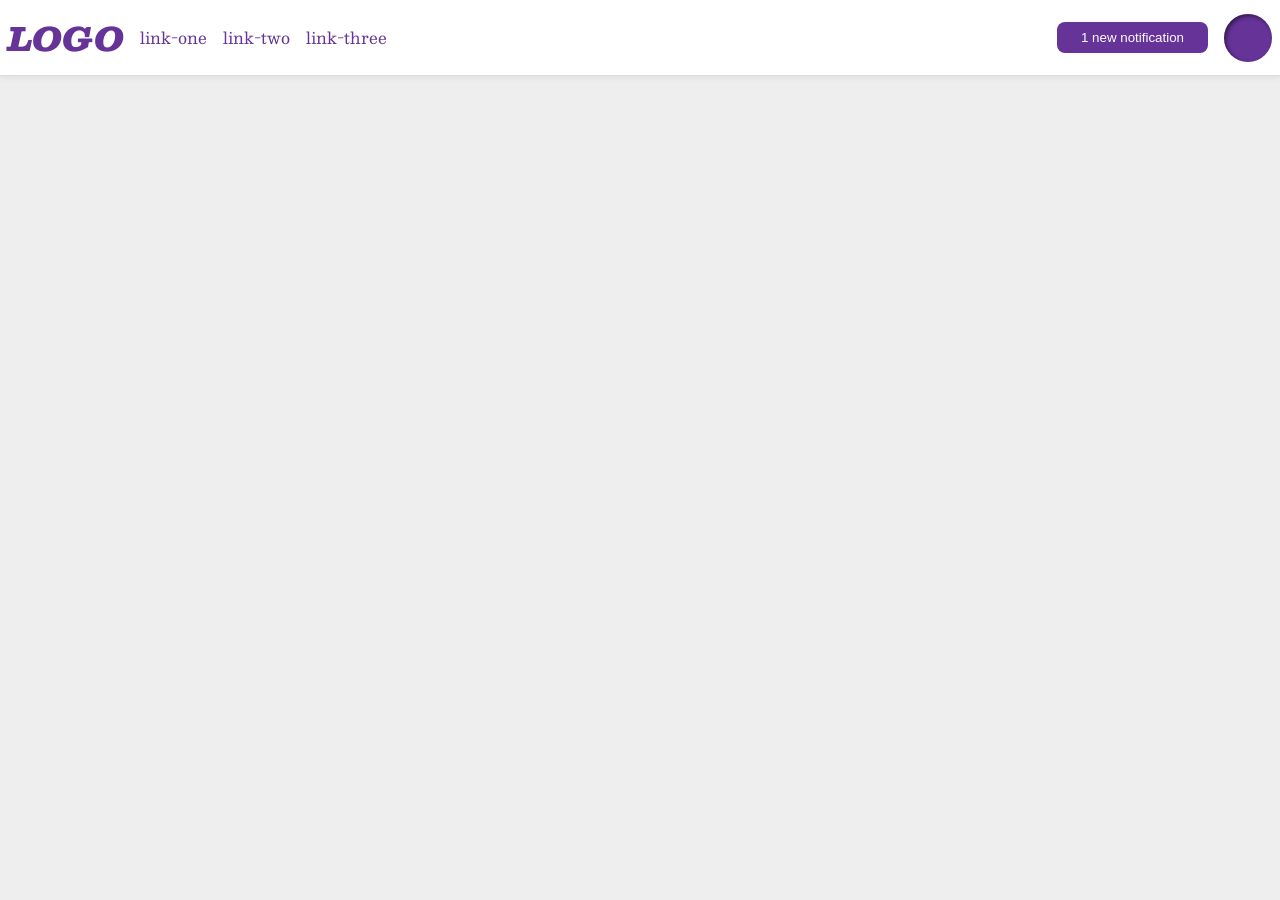
<file: foundations/flex/03-flex-header-2/index.html>
<!DOCTYPE html>
<html lang="en">
  <head>
    <meta charset="UTF-8">
    <meta http-equiv="X-UA-Compatible" content="IE=edge">
    <meta name="viewport" content="width=device-width, initial-scale=1.0">
    <title>Flex Header 2</title>
    <link rel="stylesheet" href="style.css">
  </head>
  <body>
    <div class="header">
      <div class="left">
        <div class="logo">
          LOGO
        </div>
        <ul class="links">
          <li><a href="https://google.com">link-one</a></li>
          <li><a href="https://google.com">link-two</a></li>
          <li><a href="https://google.com">link-three</a></li>
        </ul>
      </div>

      <div class="right">
        <button class="notifications">
          1 new notification
        </button>
        <div class="profile-image"></div>
      </div>
    </div>
  </body>
</html>
</file>
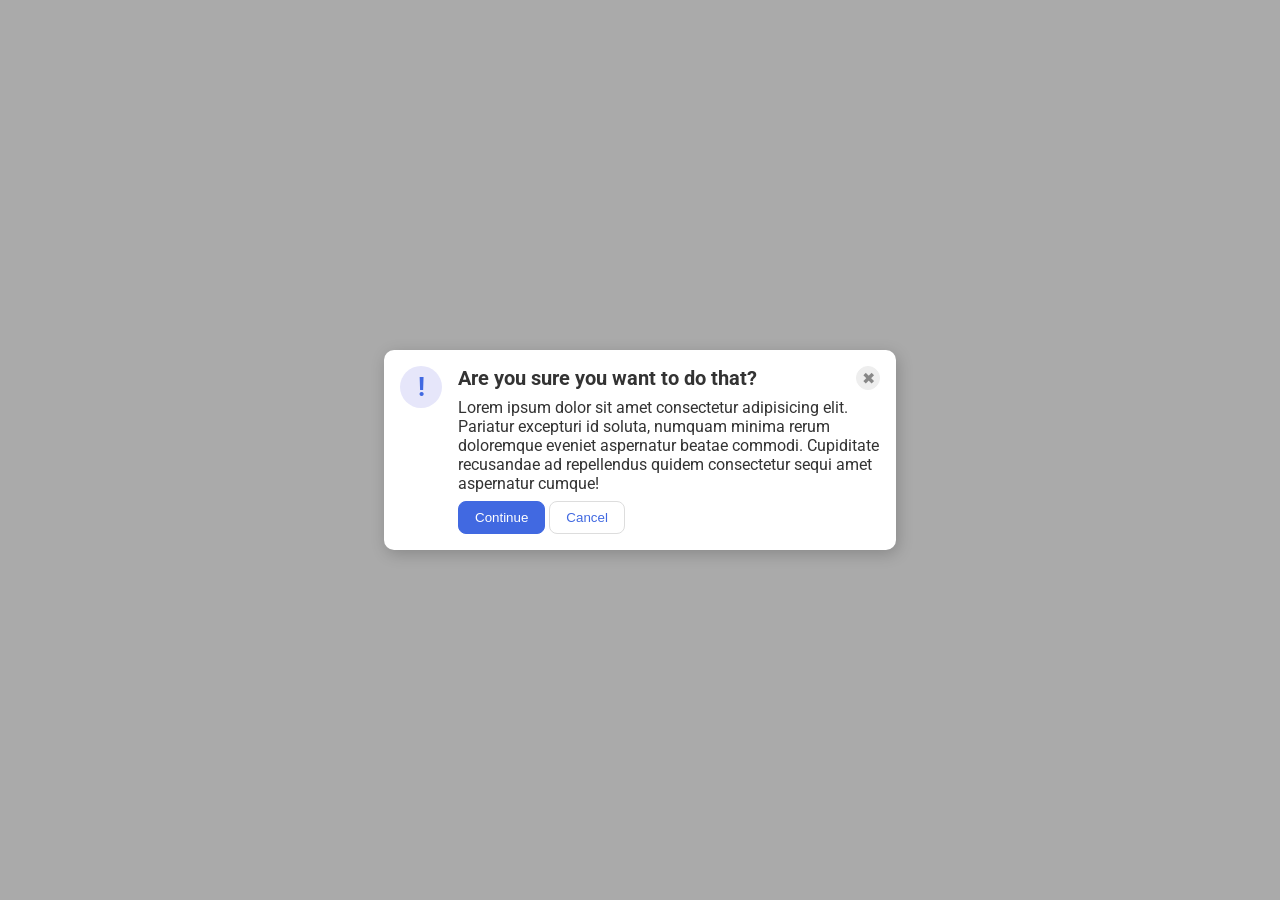
<file: foundations/flex/05-flex-modal/index.html>
<!DOCTYPE html>
<html lang="en">
  <head>
    <meta charset="UTF-8">
    <meta http-equiv="X-UA-Compatible" content="IE=edge">
    <meta name="viewport" content="width=device-width, initial-scale=1.0">
    <link rel="stylesheet" href="style.css">
    <title>Modal</title>
  </head>
  <body>
    <div class="modal"> 
      <div class="icon">!</div>
      <div class="right">
        <div class="top">
          <div class="header">Are you sure you want to do that?</div>
          <button class="close-button">✖</button>
        </div>
        <div class="text">Lorem ipsum dolor sit amet consectetur adipisicing elit. Pariatur excepturi id soluta, numquam minima rerum doloremque eveniet aspernatur beatae commodi. Cupiditate recusandae ad repellendus quidem consectetur sequi amet aspernatur cumque!</div>
        <div class="bottom">
          <button class="continue">Continue</button>
          <button class="cancel">Cancel</button>
        </div>
      </div>
    </div>
  </body>
</html>
</file>
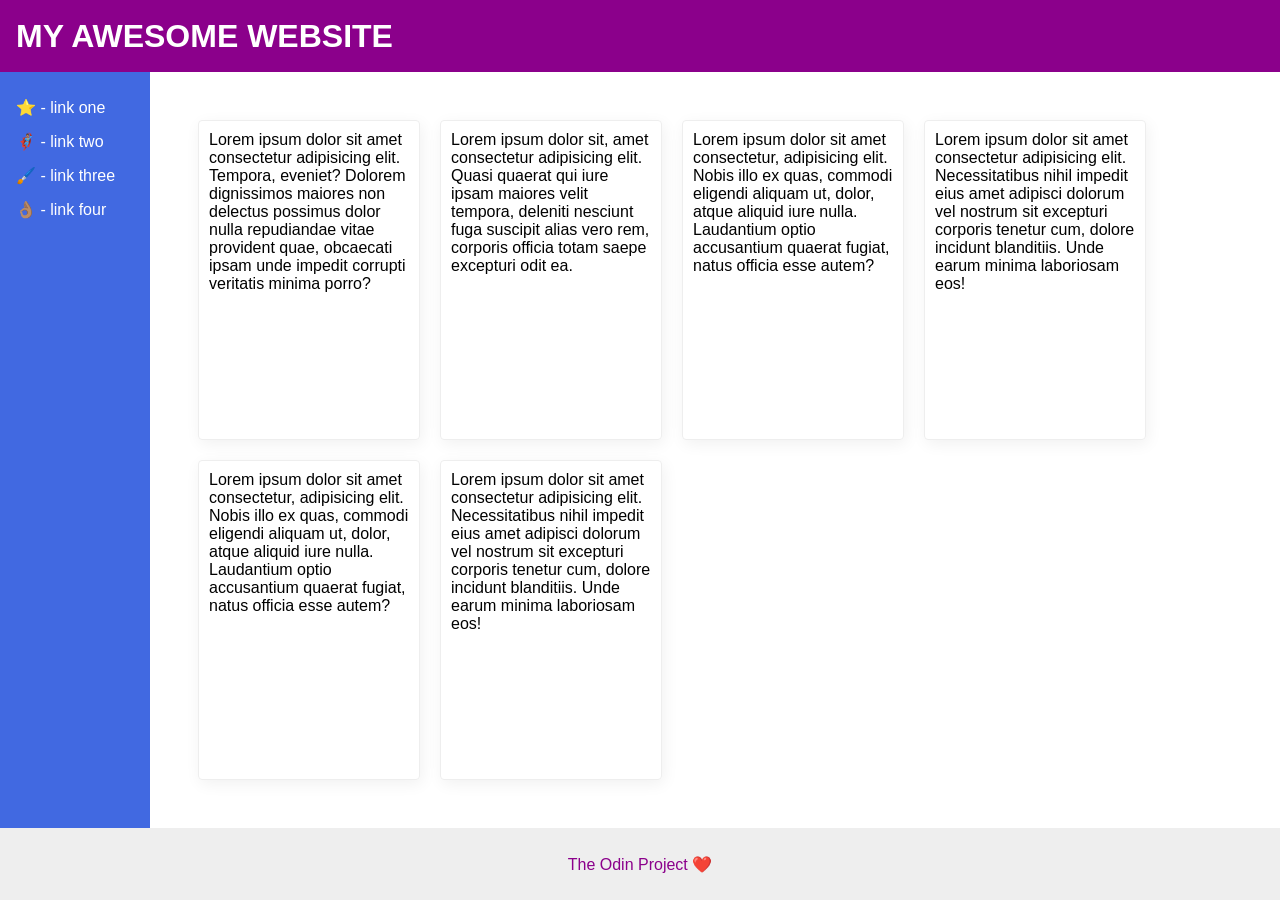
<file: foundations/flex/07-flex-layout-2/index.html>
<!DOCTYPE html>
<html lang="en">
  <head>
    <meta charset="UTF-8">
    <meta http-equiv="X-UA-Compatible" content="IE=edge">
    <meta name="viewport" content="width=device-width, initial-scale=1.0">
    <title>The Holy Grail</title>
    <link rel="stylesheet" href="style.css">
  </head>
  <body>
    <div class="header">
      MY AWESOME WEBSITE
    </div>
    
    <div class="content">
      <div class="sidebar">
        <ul>
          <li><a href="#">⭐ - link one</a></li>
          <li><a href="#">🦸🏽‍♂️ - link two</a></li>
          <li><a href="#">🖌️ - link three</a></li>
          <li><a href="#">👌🏽 - link four</a></li>
        </ul>
      </div>

      <div class="card-container">
        <div class="card">Lorem ipsum dolor sit amet consectetur adipisicing elit. Tempora, eveniet? Dolorem dignissimos maiores non delectus possimus dolor nulla repudiandae vitae provident quae, obcaecati ipsam unde impedit corrupti veritatis minima porro?</div>
        <div class="card">Lorem ipsum dolor sit, amet consectetur adipisicing elit. Quasi quaerat qui iure ipsam maiores velit tempora, deleniti nesciunt fuga suscipit alias vero rem, corporis officia totam saepe excepturi odit ea.</div>
        <div class="card">Lorem ipsum dolor sit amet consectetur, adipisicing elit. Nobis illo ex quas, commodi eligendi aliquam ut, dolor, atque aliquid iure nulla. Laudantium optio accusantium quaerat fugiat, natus officia esse autem?</div>
        <div class="card">Lorem ipsum dolor sit amet consectetur adipisicing elit. Necessitatibus nihil impedit eius amet adipisci dolorum vel nostrum sit excepturi corporis tenetur cum, dolore incidunt blanditiis. Unde earum minima laboriosam eos!</div>
        <div class="card">Lorem ipsum dolor sit amet consectetur, adipisicing elit. Nobis illo ex quas, commodi eligendi aliquam ut, dolor, atque aliquid iure nulla. Laudantium optio accusantium quaerat fugiat, natus officia esse autem?</div>
        <div class="card">Lorem ipsum dolor sit amet consectetur adipisicing elit. Necessitatibus nihil impedit eius amet adipisci dolorum vel nostrum sit excepturi corporis tenetur cum, dolore incidunt blanditiis. Unde earum minima laboriosam eos!</div>
      </div>
    </div>
    
    <div class="footer">
      The Odin Project ❤️
    </div>
  </body>
</html>
</file>
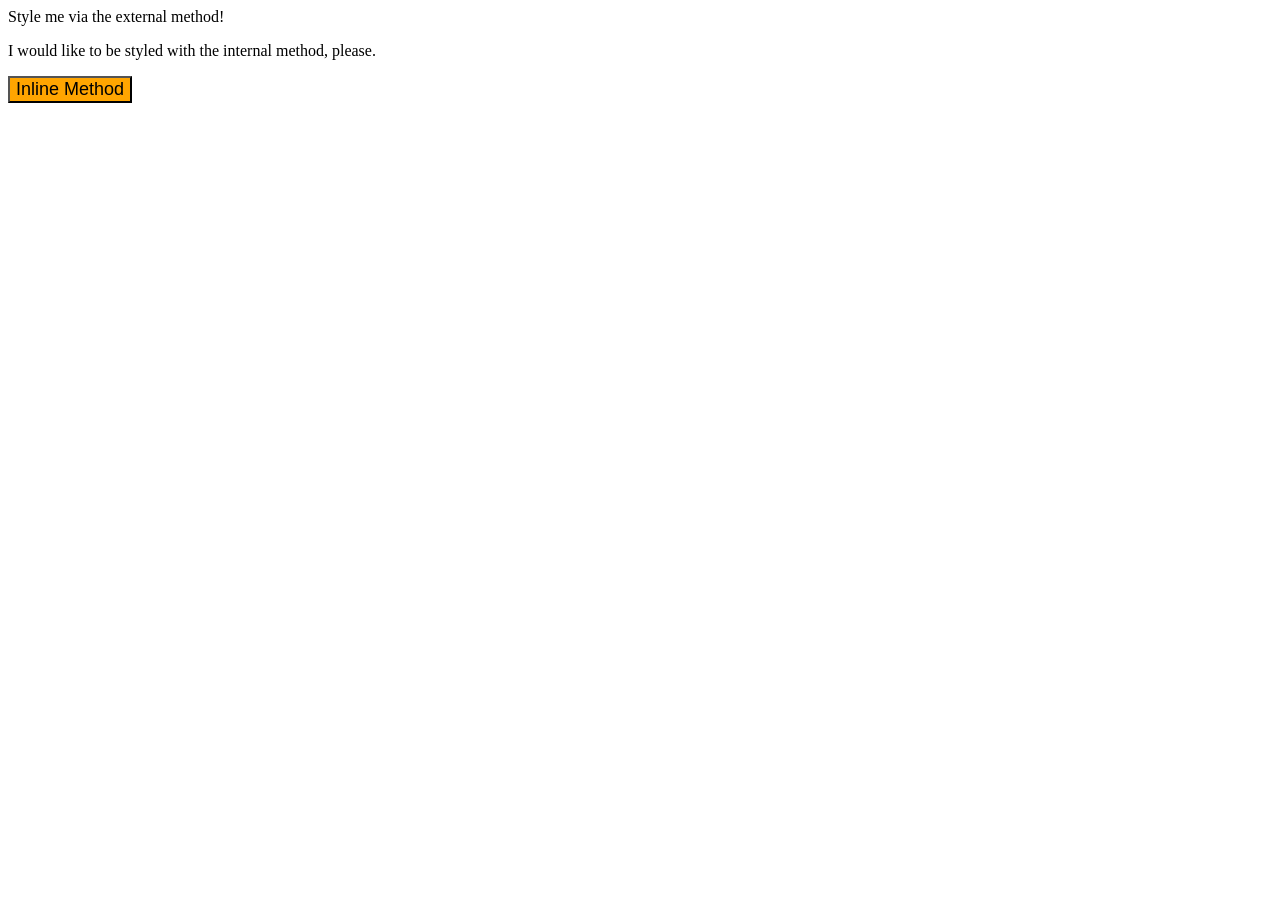
<file: foundations/intro-to-css/01-css-methods/index.html>
<!DOCTYPE html>
<html lang="en">
  <head>
    <meta charset="UTF-8">
    <meta http-equiv="X-UA-Compatible" content="IE=edge">
    <meta name="viewport" content="width=device-width, initial-scale=1.0">
    <title>Methods for Adding CSS</title>
    <style>

      button{
        background-color: orange;
        font-size: 18px;
      }
    </style>
  </head>
  <body>
    <div>Style me via the external method!</div>
    <p>I would like to be styled with the internal method, please.</p>
    <button>Inline Method</button>
  </body>
</html>
</file>
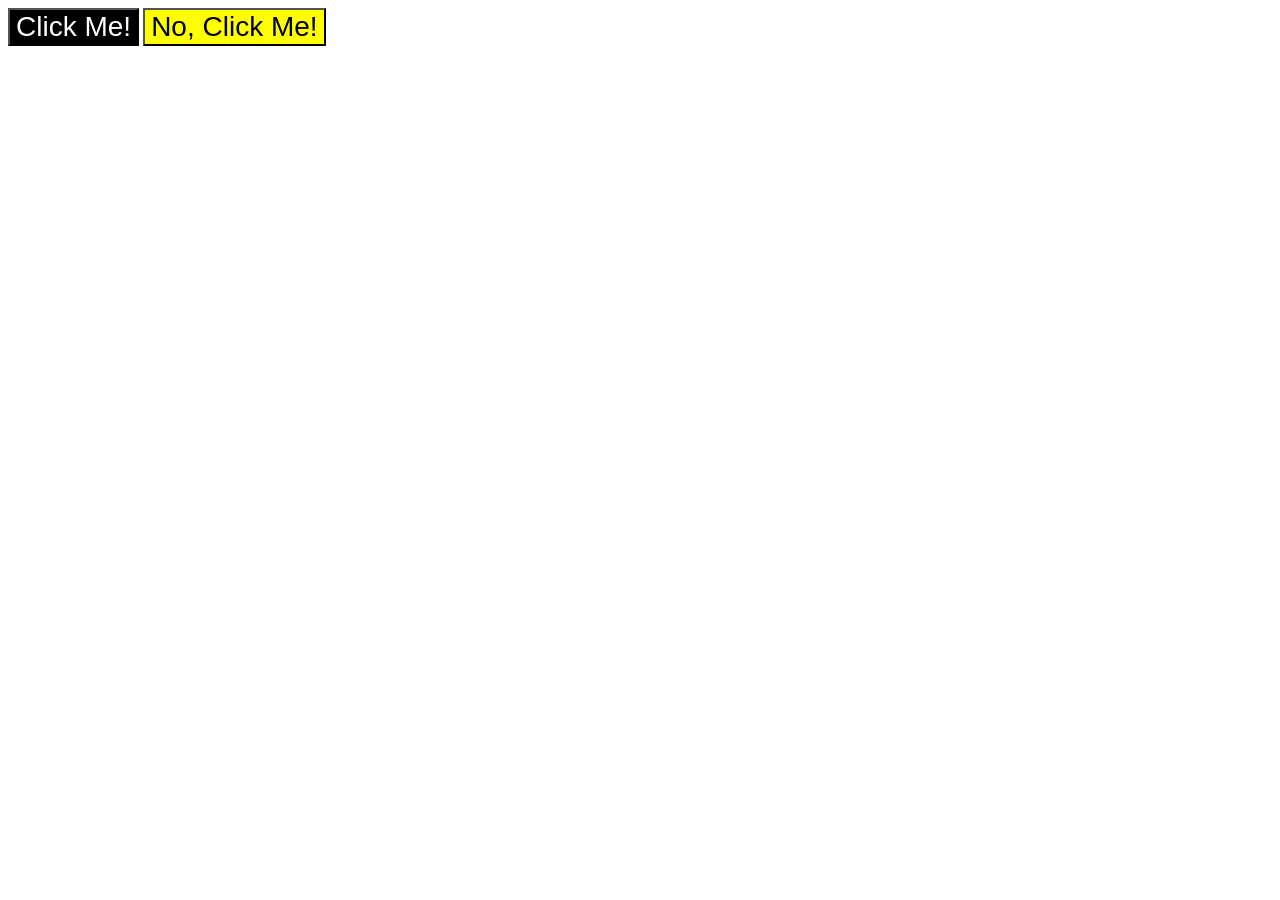
<file: foundations/intro-to-css/03-grouping-selectors/index.html>
<!DOCTYPE html>
<html lang="en">
  <head>
    <meta charset="UTF-8">
    <meta http-equiv="X-UA-Compatible" content="IE=edge">
    <meta name="viewport" content="width=device-width, initial-scale=1.0">
    <title>Grouping Selectors</title>
    <link rel="stylesheet" href="style.css">
  </head>
  <body>
    <button class="first">Click Me!</button>
    <button class="second">No, Click Me!</button>
  </body>
</html>
</file>
<file: foundations/flex/03-flex-header-2/style.css>
/* this is some magical font-importing.  
you'll learn about it later. */
@import url('https://fonts.googleapis.com/css2?family=Besley:ital,wght@0,400;1,900&display=swap');

body {
  margin: 0px;
  padding: 0px;
  background: #eee;
  font-family: Besley, serif;
}

.header {
  background: white;
  border-bottom: 1px solid #ddd;
  box-shadow: 0 0 8px rgba(0,0,0,.1);
  justify-content: space-between;
  padding: 8px;
}

.profile-image {
  background: rebeccapurple;
  box-shadow: inset 2px 2px 4px rgba(0,0,0,.5);
  border-radius: 50%;
  width: 48px;
  height: 48px;
}

.logo {
  color: rebeccapurple;
  font-size: 32px;
  font-weight: 900;
  font-style: italic;
}

button {
  border: none;
  border-radius: 8px;
  background: rebeccapurple;
  color: white;
  padding: 8px 24px;
}

a {
  /* this removes the line under our links */
  text-decoration: none;
  color: rebeccapurple;
}

ul {
  list-style-type: none;
}

.header,
.left,
.right,
ul{
  display: flex;
  align-items: center;
  gap: 16px;
}


ul{
  padding: 0px;
}



.profile-image{
  flex-shrink: 0;
}
</file>
<file: foundations/flex/05-flex-modal/style.css>
@import url('https://fonts.googleapis.com/css2?family=Roboto:wght@400;700&display=swap');

html, body {
  height: 100%;
}

body {
  font-family: Roboto, sans-serif;
  margin: 0;
  background: #aaa;
  color: #333;
  /* I'll give you this one for free lol */
  display: flex;
  align-items: center;
  justify-content: center;
}

.modal {
  background: white;
  width: 480px;
  border-radius: 10px;
  box-shadow: 2px 4px 16px rgba(0,0,0,.2);
  display: flex;
  padding: 16px;
  gap: 16px;
}

.icon {
  color: royalblue;
  font-size: 26px;
  font-weight: 700;
  background: lavender;
  width: 42px;
  height: 42px;
  border-radius: 50%;
  display: flex;
  align-items: center;
  justify-content: center;
  flex-shrink: 0;
}

.close-button {
  background: #eee;
  border-radius: 50%;
  color: #888;
  font-weight: 400;
  font-size: 16px;
  height: 24px;
  width: 24px;
  display: flex;
  align-items: center;
  justify-content: center;
  border: 1px solid #eee;
  padding: 0;
}

button {
  cursor: pointer;
  padding: 8px 16px;
  border-radius: 8px;
}

button.continue {
  background: royalblue;
  border: 1px solid royalblue;
  color: white;
}

button.cancel {
  background: white;
  border: 1px solid #ddd;
  color: royalblue;
}

.top{
  display: flex;
  justify-content: space-between;
  align-items: center;
}

.right{
  display: flex;
  flex-direction: column;
  gap: 8px;
}

.header{
  font-size: 20px;
  font-weight: bold;
}
</file>
<file: foundations/flex/07-flex-layout-2/style.css>
*{
  margin: 0px;
  padding: 0px;
}

body {
  font-family: -apple-system, BlinkMacSystemFont, 'Segoe UI', Roboto, Oxygen, Ubuntu, Cantarell, 'Open Sans', 'Helvetica Neue', sans-serif;
  margin: 0;
  min-height: 100vh;
  display: flex;
  flex-direction: column;
  justify-content: space-between;
}

.header {
  box-sizing: border-box;
  height: 72px;
  background: darkmagenta;
  color: white;
  font-weight: 900;
  font-size: 32px;
  display: flex;
  align-items: center;
  padding-left: 16px;
}

.footer {
  height: 72px;
  background: #eee;
  color: darkmagenta;
  display: flex;
  justify-content: center;
  align-items: center;
}

.sidebar {
  width: 300px;
  background: royalblue;
  box-sizing: border-box;
}

.card {
  border: 1px solid #eee;
  box-shadow: 2px 4px 16px rgba(0,0,0,.06);
  border-radius: 4px;
}

.content{
  flex-grow: 1;
  display: flex;
}

ul{
  list-style-type: none;
}

a{
  text-decoration-line: none;
  color: white;
}

li{
  margin: 10px 0px;
  height: 24px;
}

.card-container{
  display: flex;
  flex-wrap: wrap;
  gap: 20px;
  padding: 48px;
}

.card{
  flex-basis: 200px;
  padding: 10px;
}

.sidebar{
  flex-shrink: 0;
  flex-basis: 150px;
  padding: 16px;
}
</file>
<file: foundations/intro-to-css/03-grouping-selectors/style.css>
.first,
.second{
    font-size: 28px;
    font-family: 'Helvetica', 'Times New Roman', sans-serif;
}

.first{
    background-color: black;
    color: white;
}

.second{
    background-color: #ffff00;
}
</file>
